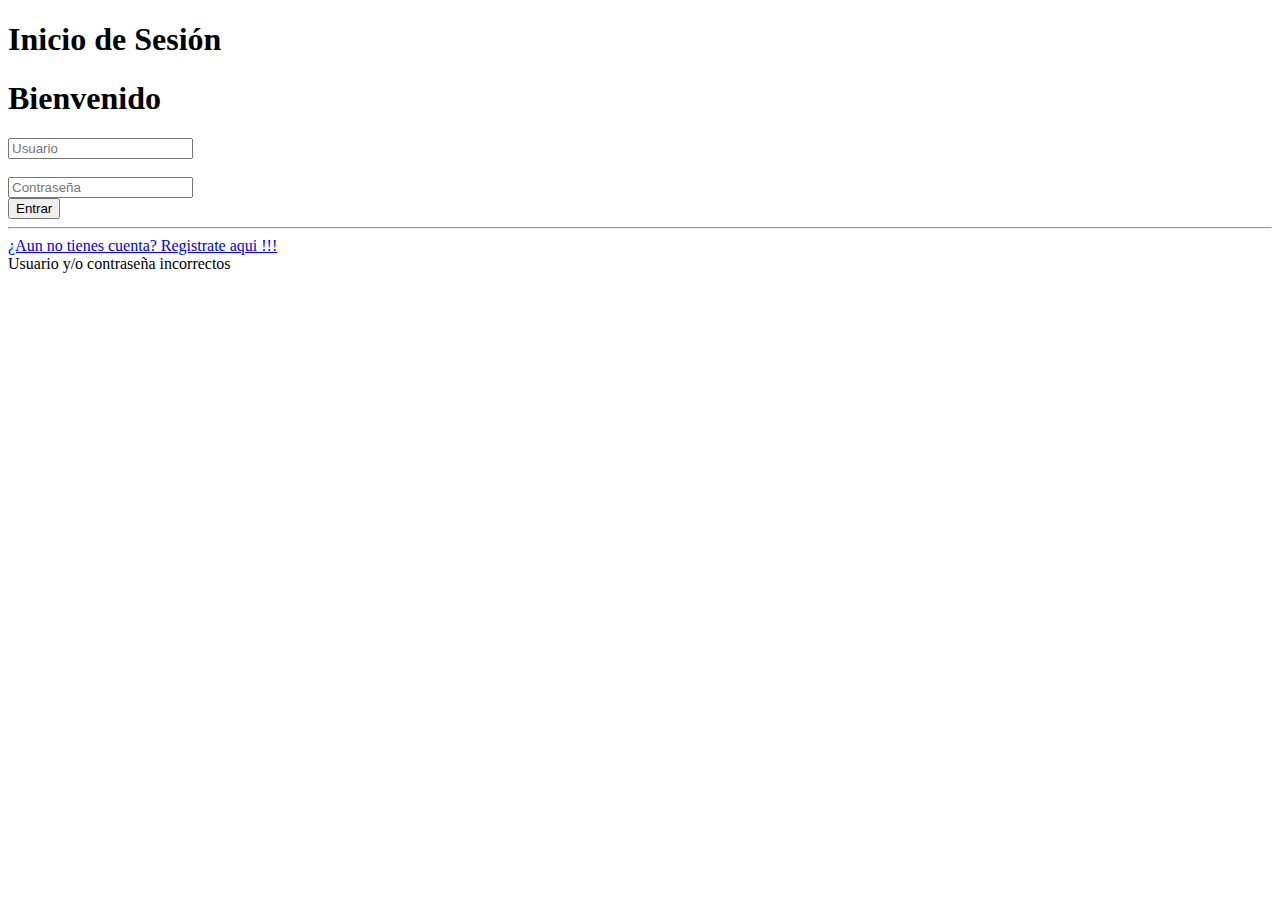
<file: src/main/webapp/login.html>
<!DOCTYPE html>

<html>
    <head>
        <title>Log In</title>
        <meta charset="UTF-8">
        <meta name="viewport" content="width=device-width, initial-scale=1.0">        
        <link href="https://cdn.jsdelivr.net/npm/bootstrap@5.0.2/dist/css/bootstrap.min.css" 
              rel="stylesheet" 
              integrity="sha384-EVSTQN3/azprG1Anm3QDgpJLIm9Nao0Yz1ztcQTwFspd3yD65VohhpuuCOmLASjC" 
              crossorigin="anonymous">
        <script src="https://cdn.jsdelivr.net/npm/bootstrap@5.0.2/dist/js/bootstrap.bundle.min.js" 
                integrity="sha384-MrcW6ZMFYlzcLA8Nl+NtUVF0sA7MsXsP1UyJoMp4YLEuNSfAP+JcXn/tWtIaxVXM" 
                crossorigin="anonymous">
        </script>
        <script src="https://cdn.jsdelivr.net/npm/@popperjs/core@2.9.2/dist/umd/popper.min.js" 
                integrity="sha384-IQsoLXl5PILFhosVNubq5LC7Qb9DXgDA9i+tQ8Zj3iwWAwPtgFTxbJ8NT4GN1R8p" 
                crossorigin="anonymous">
        </script>
        <script src="https://cdn.jsdelivr.net/npm/bootstrap@5.0.2/dist/js/bootstrap.min.js" 
                integrity="sha384-cVKIPhGWiC2Al4u+LWgxfKTRIcfu0JTxR+EQDz/bgldoEyl4H0zUF0QKbrJ0EcQF" 
                crossorigin="anonymous">
        </script>
        <script src="https://ajax.googleapis.com/ajax/libs/jquery/3.6.0/jquery.min.js"></script>        
        <link href="css/index.css" rel="stylesheet">
        <script src="js/index.js"></script>
    </head>
    <body>
        <header>
            <div class = "container-fluid p-5 bg-primary text-white text-center">
                <h1>Inicio de Sesión</h1>                
            </div>
        </header>
        <div class = "container py-3">
            <div class = "card my-5">
                <div class = "card-body">
                    <div class="row m-3">
                        <div class = "col-md-6 bg-login-imagen">
                        </div>
                        <div class = "col-md-6">
                            <h1 class = "h4 text-gray-900 my-3 text-center">Bienvenido</h1>
                            <form id = "form-login">
                                <div class = "form-group">             
                                    <div class="mb-3">                                        
                                        <input type="text" class="form-control" id="username" placeholder = "Usuario" required>                                        
                                    </div>
                                </div>
                                <br>
                                <div class = "form-group">             
                                    <div class="mb-3">                                        
                                        <input type="password" class="form-control" id="password" placeholder = "Contraseña" required>                                        
                                    </div>
                                </div>
                                <button type="submit" class="btn btn-primary btn-block" id = "BTNENTRAR">Entrar</button>
                                <hr>
                            </form>
                        </div>
                    </div>
                    <a href="register.html">¿Aun no tienes cuenta? Registrate aqui !!!</a>
                    <div id = "login-error" class = "alert alert-danger d-none" role = "alert">
                        Usuario y/o contraseña incorrectos                        
                    </div>
                </div>
            </div>
        </div>
    </body>
</html>
</file>
<file: src/main/webapp/css/index.css>
.bg-login-imagen{
    background: url("../img/img_login.jpg");
    background-position: center;
    background-size: cover;
    border: 10px;
}

.sizeDiv{
    width: 40vw;
}
</file>
